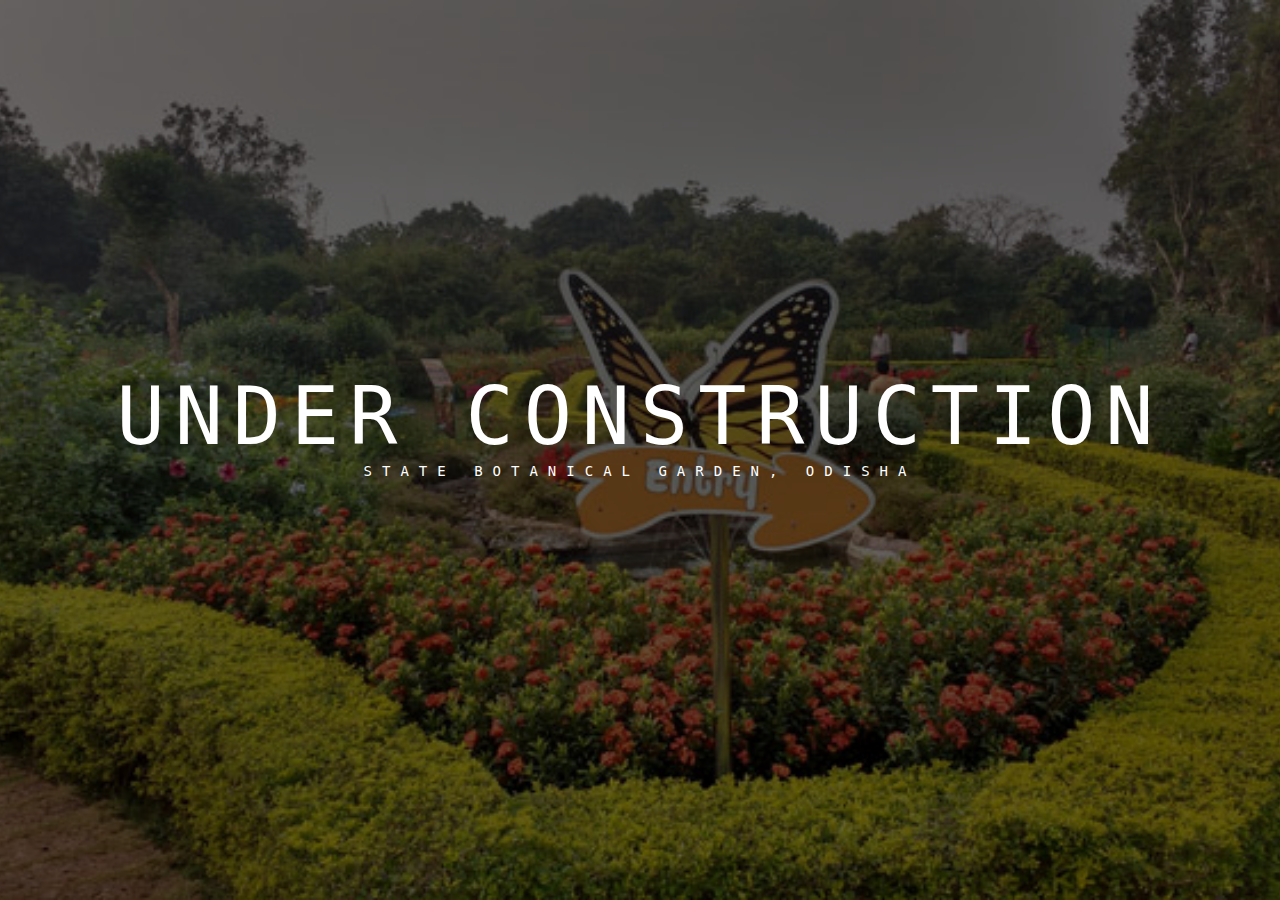
<file: uc.html>
<!DOCTYPE html>
<html lang="en">
<head>
    <meta charset="UTF-8">
    <meta name="viewport" content="width=device-width, initial-scale=1.0">
    <title>Page Under Cunstruction</title>
    <style>
        body {
  margin: 0;
  background: #555;
  font-family: 'Roboto Mono', monospace;
  font-weight: 100;
  background: none;
  color: #fff;
}

#backgroundImage1,
#backgroundImage2,
.ovarlay,
.infoText {
  left: 0;
  top: 0;
  right: 0;
  bottom: 0;
  margin: auto;
  position: absolute;
}

backgroundImage,
#backgroundImage1,
#backgroundImage2 {
  background-color: #555;
  background-image: url('./asset/Gallery/6.jpg');
  background-position: center center;
  background-size: cover;
}

.ovarlay {
  background: rgba(0, 0, 0, .6);
  z-index: 5;
}

.infoText {
  font-size: 80px;
  text-align: center;
  top: 40%;
  background: none;
  letter-spacing: 10px;
  z-index: 6;
  padding: 10px;
}

.infoText span {
  font-size: 14px;
  /* letter-spacing: 40px; */
  display: block;
}

.hide {
  opacity: 0;
  -webkit-transition: all 3s 3s ease-in-out;
  -moz-transition: all 3s 3s ease-in-out;
  -ms-transition: all 3s 3s ease-in-out;
  -o-transition: all 3s 3s ease-in-out;
  transition: all 3s 3s ease-in-out;
  z-index: 2;
}

.show {
  opacity: 1;
  -webkit-transition: all 3s 3s ease-in-out;
  -moz-transition: all 3s 3s ease-in-out;
  -ms-transition: all 3s 3s ease-in-out;
  -o-transition: all 3s 3s ease-in-out;
  transition: all 3s 3s ease-in-out;
  z-index: 3;
}

.scaleImage {}

@keyframes slidein {
  from {}
  to {}
}

@media screen and (max-width: 768px) {
  .infoText {
    font-size: 40px;
    letter-spacing: 5px;
  }
  .infoText span {
    /* letter-spacing: 20px; */
  }
}

@media screen and (max-width: 400px) {
  .infoText {
    font-size: 20px;
    letter-spacing: 1px;
  }
  .infoText span {
    font-size: 10px;
   
  }
}
    </style>
</head>
<body>
    <div id="backgroundImage"></div>
    <div class="hide" id="backgroundImage1"></div>
    <div class="show" id="backgroundImage2"></div>
    <div class="ovarlay"></div>
    <div class="infoText">
      UNDER CONSTRUCTION
      <span>STATE BOTANICAL GARDEN, ODISHA</span>
    </div>
    <script>
        backgroundCount = 0;
currentFrame = 1;

function restartTimer() {
  timePrompt = setTimeout(function() {
    changeImage();

  }, 6000);
}

function changeImage() {

  backgroundCount++;
  imageUrl = "url('./asset/Gallery/1.jpg" + backgroundCount + "')";

  if (currentFrame == 1) {
    currentName = "backgroundImage1";
    hideName = "backgroundImage2";
    currentFrame = 2;
  } else {
    currentName = "backgroundImage2";
    hideName = "backgroundImage1";
    currentFrame = 1;
  }
  document.getElementById(currentName).style.backgroundImage = imageUrl;
  document.getElementById(hideName).className = 'hide';
  document.getElementById(currentName).className = 'show';

  restartTimer();
}
restartTimer();
    </script>
  </body>
</html>
</file>
